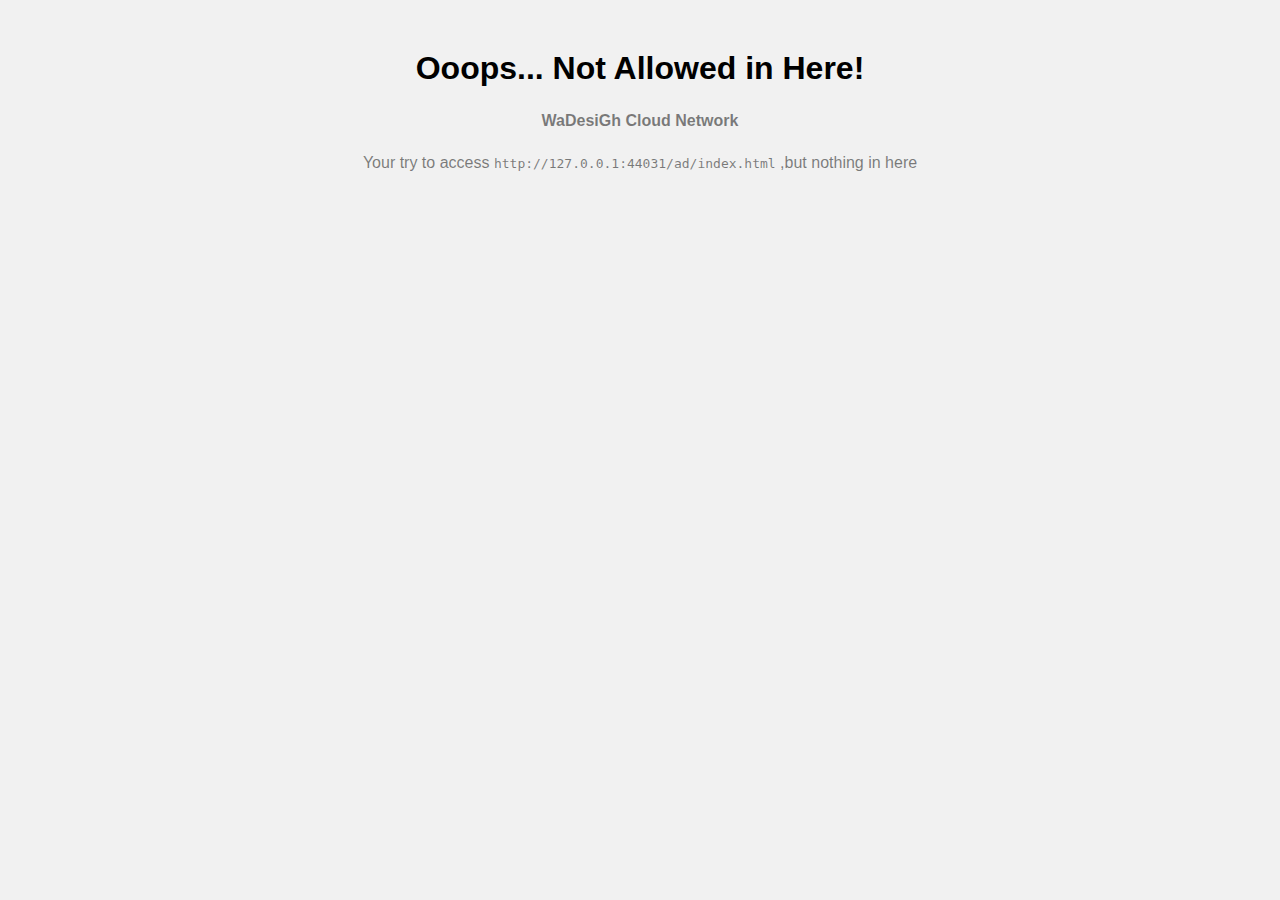
<file: ad/index.html>
<!doctype html>
<html amp lang="en">
  <head>
    <meta charset="utf-8">
    <script async src="https://cdn.ampproject.org/v0.js"></script>
    <title>Working!</title>
    <link rel="canonical" href="./">
    <meta name="viewport" content="width=device-width,minimum-scale=1,initial-scale=1">
    <script type="application/ld+json">
      {
        "@context": "http://schema.org",
        "@type": "NewsArticle",
        "headline": "Open-source framework for publishing content",
        "datePublished": "2015-10-07T12:02:41Z",
        "image": [
          "logo.jpg"
        ]
      }
    </script>
    <style amp-boilerplate>
      body{
        background-color: #f1f1f1;
        font-family: "Helvetica Neue", Helvetica, Arial, sans-serif;
        -webkit-animation:-amp-start 8s steps(1,end) 0s 1 normal both;
        -moz-animation:-amp-start 8s steps(1,end) 0s 1 normal both;
        -ms-animation:-amp-start 8s steps(1,end) 0s 1 normal both;
        animation:-amp-start 8s steps(1,end) 0s 1 normal both}
      @-webkit-keyframes -amp-start{from{visibility:hidden}to{visibility:visible}}
      @-moz-keyframes -amp-start{from{visibility:hidden}to{visibility:visible}}
      @-ms-keyframes -amp-start{from{visibility:hidden}to{visibility:visible}}
      @-o-keyframes -amp-start{from{visibility:hidden}to{visibility:visible}}
      @keyframes -amp-start{from{visibility:hidden}to{visibility:visible}}
      .container {
      margin: 50px auto 40px auto;
      width: 600px;
      text-align: center;
      }
      .works {align:center;}
      p {
    color: rgba(0, 0, 0, 0.5);
    margin: 20px 0;
    line-height: 1.6;
        }
      p {
    display: block;
    margin-block-start: 1em;
    margin-block-end: 1em;
    margin-inline-start: 0px;
    margin-inline-end: 0px;
        }
      tt, code, kbd, samp {
    font-family: monospace;
        }
    </style>
    <noscript>
      <style amp-boilerplate>
        body{
          -webkit-animation:none;-moz-animation:none;-ms-animation:none;animation:none}
      </style>
    </noscript>
  </head>
  <body>
    <div class='container'>
    <h1>Ooops... Not Allowed in Here!</h1>
      <p><strong>WaDesiGh Cloud Network</strong></p>
      <p id='konten'></p>
      <script>
      document.getElementById("konten").innerHTML = "Your try to access <code>" + window.location.href + "</code> ,but nothing in here";
      </script>
    </div>
</body>
</html>
</file>
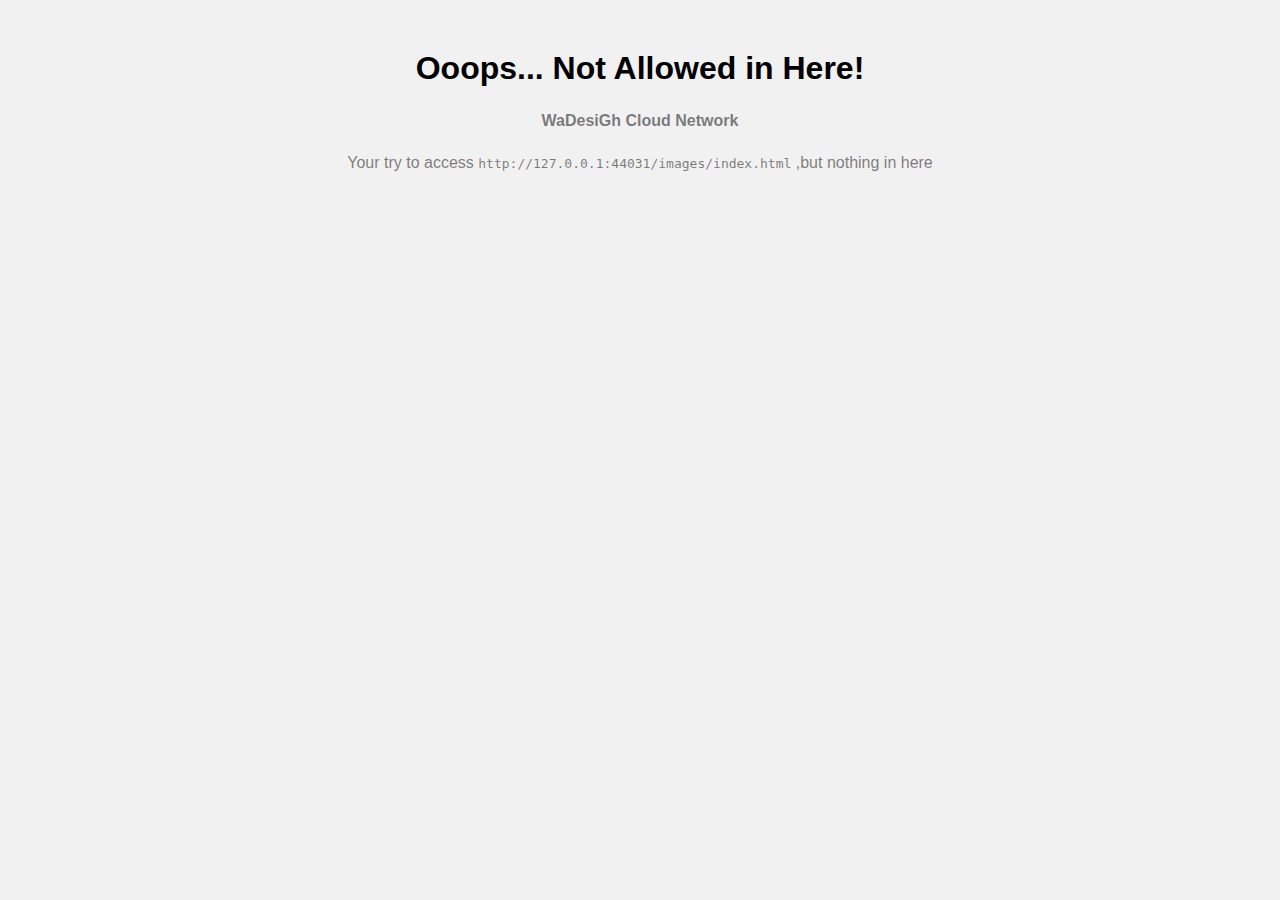
<file: images/index.html>
<html amp="" lang="en" amp-version="1909141409590" class="i-amphtml-singledoc i-amphtml-standalone" style="padding-top: 0px !important;"><head><style amp-runtime="">html{overflow-x:hidden!important}html.i-amphtml-fie{height:100%!important;width:100%!important}html:not([amp4ads]),html:not([amp4ads]) body{height:auto!important}html:not([amp4ads]) body{margin:0!important}body{-webkit-text-size-adjust:100%;-moz-text-size-adjust:100%;-ms-text-size-adjust:100%;text-size-adjust:100%}html.i-amphtml-singledoc.i-amphtml-embedded{-ms-touch-action:pan-y;touch-action:pan-y}html.i-amphtml-fie>body,html.i-amphtml-singledoc>body{overflow:visible!important}html.i-amphtml-fie:not(.i-amphtml-inabox)>body,html.i-amphtml-singledoc:not(.i-amphtml-inabox)>body{position:relative!important}html.i-amphtml-webview>body{overflow-x:hidden!important;overflow-y:visible!important;min-height:100vh!important}html.i-amphtml-ios-embed-legacy>body{overflow-x:hidden!important;overflow-y:auto!important;position:absolute!important}html.i-amphtml-ios-embed{overflow-y:auto!important;position:static}#i-amphtml-wrapper{overflow-x:hidden!important;overflow-y:auto!important;position:absolute!important;top:0!important;left:0!important;right:0!important;bottom:0!important;margin:0!important;display:block!important}html.i-amphtml-ios-embed.i-amphtml-ios-overscroll,html.i-amphtml-ios-embed.i-amphtml-ios-overscroll>#i-amphtml-wrapper{-webkit-overflow-scrolling:touch!important}#i-amphtml-wrapper>body{position:relative!important;border-top:1px solid transparent!important}#i-amphtml-wrapper+body{visibility:visible}#i-amphtml-wrapper+body .i-amphtml-lightbox-element,#i-amphtml-wrapper+body[i-amphtml-lightbox]{visibility:hidden}#i-amphtml-wrapper+body[i-amphtml-lightbox] .i-amphtml-lightbox-element{visibility:visible}#i-amphtml-wrapper.i-amphtml-scroll-disabled,.i-amphtml-scroll-disabled{overflow-x:hidden!important;overflow-y:hidden!important}amp-instagram{padding:54px 0px 0px!important;background-color:#fff}amp-iframe iframe{box-sizing:border-box!important}[amp-access][amp-access-hide]{display:none}[subscriptions-dialog],body:not(.i-amphtml-subs-ready) [subscriptions-action],body:not(.i-amphtml-subs-ready) [subscriptions-section]{display:none!important}amp-experiment,amp-live-list>[update],amp-share-tracking{display:none}.i-amphtml-jank-meter{position:fixed;background-color:rgba(232,72,95,0.5);bottom:0;right:0;color:#fff;font-size:16px;z-index:1000;padding:5px}amp-list[resizable-children]>.i-amphtml-loading-container.amp-hidden{display:none!important}amp-list[load-more] [load-more-button],amp-list[load-more] [load-more-end],amp-list[load-more] [load-more-failed],amp-list[load-more] [load-more-loading]{display:none}amp-story-page,amp-story[standalone]{min-height:1px!important;display:block!important;height:100%!important;margin:0!important;padding:0!important;overflow:hidden!important;width:100%!important}amp-story[standalone]{background-color:#202125!important;position:relative!important}amp-story-page{background-color:#757575}amp-story .i-amphtml-loader{display:none!important}amp-story-page:not(:first-of-type):not([distance]):not([active]){transform:translateY(1000vh)!important}amp-autocomplete{position:relative!important;display:inline-block!important}amp-autocomplete>input{padding:.5rem;border:1px solid rgba(0,0,0,0.33)}.i-amphtml-autocomplete-results,amp-autocomplete>input{font-size:1rem;line-height:1.5rem}[amp-fx^=fly-in]{visibility:hidden}
/*# sourceURL=/css/ampdoc.css*/[hidden]{display:none!important}.i-amphtml-element{display:inline-block}.i-amphtml-blurry-placeholder{transition:opacity 0.3s cubic-bezier(0.0,0.0,0.2,1)!important}[layout=nodisplay]:not(.i-amphtml-element){display:none!important}.i-amphtml-layout-fixed,[layout=fixed][width][height]:not(.i-amphtml-layout-fixed){display:inline-block;position:relative}.i-amphtml-layout-responsive,[layout=responsive][width][height]:not(.i-amphtml-layout-responsive),[width][height][sizes]:not(.i-amphtml-layout-responsive){display:block;position:relative}.i-amphtml-layout-intrinsic{display:inline-block;position:relative;max-width:100%}.i-amphtml-intrinsic-sizer{max-width:100%;display:block!important}.i-amphtml-layout-container,.i-amphtml-layout-fixed-height,[layout=container],[layout=fixed-height][height]{display:block;position:relative}.i-amphtml-layout-fill,[layout=fill]:not(.i-amphtml-layout-fill){display:block;overflow:hidden!important;position:absolute;top:0;left:0;bottom:0;right:0}.i-amphtml-layout-flex-item,[layout=flex-item]:not(.i-amphtml-layout-flex-item){display:block;position:relative;-ms-flex:1 1 auto;flex:1 1 auto}.i-amphtml-layout-fluid{position:relative}.i-amphtml-layout-size-defined{overflow:hidden!important}.i-amphtml-layout-awaiting-size{position:absolute!important;top:auto!important;bottom:auto!important}i-amphtml-sizer{display:block!important}.i-amphtml-blurry-placeholder,.i-amphtml-fill-content{display:block;height:0;max-height:100%;max-width:100%;min-height:100%;min-width:100%;width:0;margin:auto}.i-amphtml-layout-size-defined .i-amphtml-fill-content{position:absolute;top:0;left:0;bottom:0;right:0}.i-amphtml-layout-intrinsic .i-amphtml-sizer{max-width:100%}.i-amphtml-replaced-content,.i-amphtml-screen-reader{padding:0!important;border:none!important}.i-amphtml-screen-reader{position:fixed!important;top:0px!important;left:0px!important;width:4px!important;height:4px!important;opacity:0!important;overflow:hidden!important;margin:0!important;display:block!important;visibility:visible!important}.i-amphtml-screen-reader~.i-amphtml-screen-reader{left:8px!important}.i-amphtml-screen-reader~.i-amphtml-screen-reader~.i-amphtml-screen-reader{left:12px!important}.i-amphtml-screen-reader~.i-amphtml-screen-reader~.i-amphtml-screen-reader~.i-amphtml-screen-reader{left:16px!important}.i-amphtml-unresolved{position:relative;overflow:hidden!important}.i-amphtml-select-disabled{-webkit-user-select:none!important;-moz-user-select:none!important;-ms-user-select:none!important;user-select:none!important}.i-amphtml-notbuilt,[layout]:not(.i-amphtml-element){position:relative;overflow:hidden!important;color:transparent!important}.i-amphtml-notbuilt:not(.i-amphtml-layout-container)>*,[layout]:not([layout=container]):not(.i-amphtml-element)>*{display:none}.i-amphtml-ghost{visibility:hidden!important}.i-amphtml-element>[placeholder],[layout]:not(.i-amphtml-element)>[placeholder]{display:block}.i-amphtml-element>[placeholder].amp-hidden,.i-amphtml-element>[placeholder].hidden{visibility:hidden}.i-amphtml-element:not(.amp-notsupported)>[fallback],.i-amphtml-layout-container>[placeholder].amp-hidden,.i-amphtml-layout-container>[placeholder].hidden{display:none}.i-amphtml-layout-size-defined>[fallback],.i-amphtml-layout-size-defined>[placeholder]{position:absolute!important;top:0!important;left:0!important;right:0!important;bottom:0!important;z-index:1}.i-amphtml-notbuilt>[placeholder]{display:block!important}.i-amphtml-hidden-by-media-query{display:none!important}.i-amphtml-element-error{background:red!important;color:#fff!important;position:relative!important}.i-amphtml-element-error:before{content:attr(error-message)}i-amp-scroll-container,i-amphtml-scroll-container{position:absolute;top:0;left:0;right:0;bottom:0;display:block}i-amp-scroll-container.amp-active,i-amphtml-scroll-container.amp-active{overflow:auto;-webkit-overflow-scrolling:touch}.i-amphtml-loading-container{display:block!important;pointer-events:none;z-index:1}.i-amphtml-notbuilt>.i-amphtml-loading-container{display:block!important}.i-amphtml-loading-container.amp-hidden{visibility:hidden}.i-amphtml-loader-line{position:absolute;top:0;left:0;right:0;height:1px;overflow:hidden!important;background-color:hsla(0,0%,59.2%,0.2);display:block}.i-amphtml-loader-moving-line{display:block;position:absolute;width:100%;height:100%!important;background-color:hsla(0,0%,59.2%,0.65);z-index:2}@keyframes i-amphtml-loader-line-moving{0%{transform:translateX(-100%)}to{transform:translateX(100%)}}.i-amphtml-loader-line.amp-active .i-amphtml-loader-moving-line{animation:i-amphtml-loader-line-moving 4s ease infinite}.i-amphtml-loader{position:absolute;display:block;height:10px;top:50%;left:50%;transform:translateX(-50%) translateY(-50%);transform-origin:50% 50%;white-space:nowrap}.i-amphtml-loader.amp-active .i-amphtml-loader-dot{animation:i-amphtml-loader-dots 2s infinite}.i-amphtml-loader-dot{position:relative;display:inline-block;height:10px;width:10px;margin:2px;border-radius:100%;background-color:rgba(0,0,0,0.3);box-shadow:2px 2px 2px 1px rgba(0,0,0,0.2);will-change:transform}.i-amphtml-loader .i-amphtml-loader-dot:first-child{animation-delay:0s}.i-amphtml-loader .i-amphtml-loader-dot:nth-child(2){animation-delay:.1s}.i-amphtml-loader .i-amphtml-loader-dot:nth-child(3){animation-delay:.2s}@keyframes i-amphtml-loader-dots{0%,to{transform:scale(.7);background-color:rgba(0,0,0,0.3)}50%{transform:scale(.8);background-color:rgba(0,0,0,0.5)}}.i-amphtml-element>[overflow]{cursor:pointer;position:relative;z-index:2;visibility:hidden}.i-amphtml-element>[overflow].amp-visible{visibility:visible}template{display:none!important}.amp-border-box,.amp-border-box *,.amp-border-box :after,.amp-border-box :before{box-sizing:border-box}amp-pixel{display:none!important}amp-analytics,amp-story-auto-ads{position:fixed!important;top:0!important;width:1px!important;height:1px!important;overflow:hidden!important;visibility:hidden}html.i-amphtml-fie>amp-analytics{position:initial!important}[visible-when-invalid]:not(.visible),amp-list [fetch-error],form [submit-error],form [submit-success],form [submitting]{display:none}amp-accordion{display:block!important}amp-accordion>section{float:none!important}amp-accordion>section>*{float:none!important;display:block!important;overflow:hidden!important;position:relative!important}amp-accordion,amp-accordion>section{margin:0}amp-accordion>section>:last-child{display:none!important}amp-accordion>section[expanded]>:last-child{display:block!important}
/*# sourceURL=/css/ampshared.css*/</style>
    <meta charset="utf-8">
    <script async="" src="https://cdn.ampproject.org/v0.js"></script>
    <title>Working!</title>
    <link rel="canonical" href="./">
    <meta name="viewport" content="width=device-width,minimum-scale=1,initial-scale=1">
    <script type="application/ld+json">
      {
        "@context": "http://schema.org",
        "@type": "NewsArticle",
        "headline": "Open-source framework for publishing content",
        "datePublished": "2015-10-07T12:02:41Z",
        "image": [
          "logo.jpg"
        ]
      }
    </script>
    <style amp-boilerplate="">
      body{
        background-color: #f1f1f1;
        font-family: "Helvetica Neue", Helvetica, Arial, sans-serif;
        -webkit-animation:-amp-start 8s steps(1,end) 0s 1 normal both;
        -moz-animation:-amp-start 8s steps(1,end) 0s 1 normal both;
        -ms-animation:-amp-start 8s steps(1,end) 0s 1 normal both;
        animation:-amp-start 8s steps(1,end) 0s 1 normal both}
      @-webkit-keyframes -amp-start{from{visibility:hidden}to{visibility:visible}}
      @-moz-keyframes -amp-start{from{visibility:hidden}to{visibility:visible}}
      @-ms-keyframes -amp-start{from{visibility:hidden}to{visibility:visible}}
      @-o-keyframes -amp-start{from{visibility:hidden}to{visibility:visible}}
      @keyframes -amp-start{from{visibility:hidden}to{visibility:visible}}
      .container {
      margin: 50px auto 40px auto;
      width: 600px;
      text-align: center;
      }
      .works {align:center;}
      p {
    color: rgba(0, 0, 0, 0.5);
    margin: 20px 0;
    line-height: 1.6;
        }
      p {
    display: block;
    margin-block-start: 1em;
    margin-block-end: 1em;
    margin-inline-start: 0px;
    margin-inline-end: 0px;
        }
      tt, code, kbd, samp {
    font-family: monospace;
        }
    </style>
    <noscript>
      <style amp-boilerplate>
        body{
          -webkit-animation:none;-moz-animation:none;-ms-animation:none;animation:none}
      </style>
    </noscript>
  <script async="" custom-element="amp-auto-lightbox" data-script="amp-auto-lightbox" i-amphtml-inserted="" src="https://cdn.ampproject.org/rtv/011909141409590/v0/amp-auto-lightbox-0.1.js"></script></head>
  <body class="amp-mode-mouse" style="opacity: 1; visibility: visible; animation: 0s ease 0s 1 normal none running none;">
    <div class="container">
    <h1>Ooops... Not Allowed in Here!</h1>
      <p><strong>WaDesiGh Cloud Network</strong></p>
      <p id="konten">Your try to access <code>https://cdn.wadesigh.com/assets/</code> ,but nothing in here</p>
      <script>
      document.getElementById("konten").innerHTML = "Your try to access <code>" + window.location.href + "</code> ,but nothing in here";
      </script>
    </div>


</body></html>
</file>
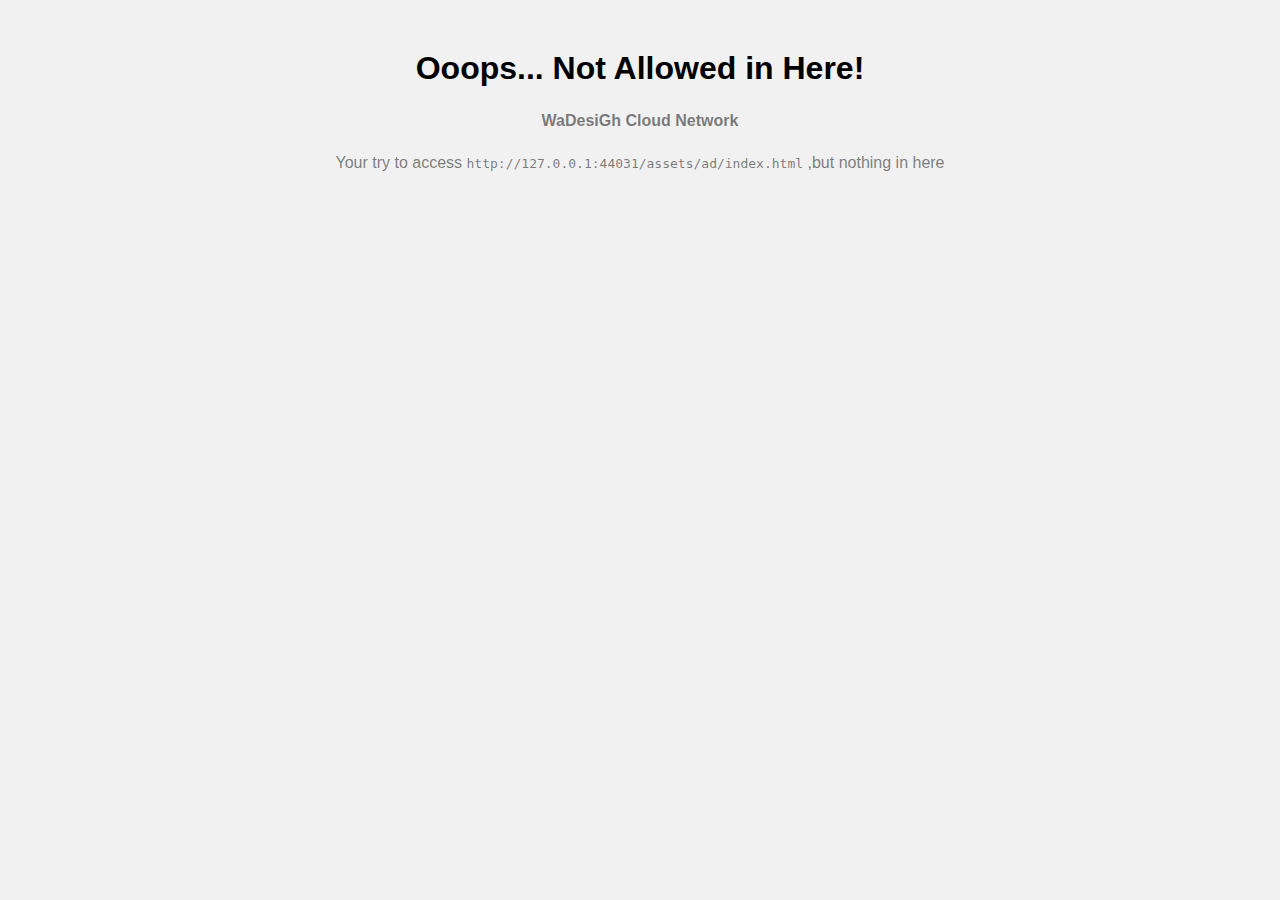
<file: assets/ad/index.html>
<!doctype html>
<html amp lang="en">
  <head>
    <meta charset="utf-8">
    <script async src="https://cdn.ampproject.org/v0.js"></script>
	<script async custom-element="amp-video" src="https://cdn.ampproject.org/v0/amp-video-0.1.js"></script>
    <title>Working!</title>
    <link rel="canonical" href="./">
    <meta name="viewport" content="width=device-width,minimum-scale=1,initial-scale=1">
    <script type="application/ld+json">
      {
        "@context": "http://schema.org",
        "@type": "NewsArticle",
        "headline": "Open-source framework for publishing content",
        "datePublished": "2015-10-07T12:02:41Z",
        "image": [
          "logo.jpg"
        ]
      }
    </script>
    <style amp-boilerplate>
      body{
        background-color: #f1f1f1;
        font-family: "Helvetica Neue", Helvetica, Arial, sans-serif;
        -webkit-animation:-amp-start 8s steps(1,end) 0s 1 normal both;
        -moz-animation:-amp-start 8s steps(1,end) 0s 1 normal both;
        -ms-animation:-amp-start 8s steps(1,end) 0s 1 normal both;
        animation:-amp-start 8s steps(1,end) 0s 1 normal both}
      @-webkit-keyframes -amp-start{from{visibility:hidden}to{visibility:visible}}
      @-moz-keyframes -amp-start{from{visibility:hidden}to{visibility:visible}}
      @-ms-keyframes -amp-start{from{visibility:hidden}to{visibility:visible}}
      @-o-keyframes -amp-start{from{visibility:hidden}to{visibility:visible}}
      @keyframes -amp-start{from{visibility:hidden}to{visibility:visible}}
      .container {
      margin: 50px auto 40px auto;
      width: 800px;
      text-align: center;
      }
      .works {align:center;}
      p {
    color: rgba(0, 0, 0, 0.5);
    margin: 20px 0;
    line-height: 1.6;
        }
      p {
    display: block;
    margin-block-start: 1em;
    margin-block-end: 1em;
    margin-inline-start: 0px;
    margin-inline-end: 0px;
        }
      tt, code, kbd, samp {
    font-family: monospace;
        }
    </style>
    <noscript>
      <style amp-boilerplate>
        body{
          -webkit-animation:none;-moz-animation:none;-ms-animation:none;animation:none}
      </style>
    </noscript>
  </head>
  <body>
    <div class='container'>
    <h1>Ooops... Not Allowed in Here!</h1>
      <p><strong>WaDesiGh Cloud Network</strong></p>
	  <a href='#'>
		<amp-video width='300' height='250' src='./Burger-Fast-Food.mp4' autoplay='' loop=''></amp-video>
      </a>
	  <p id='konten'></p>
      <script>
      document.getElementById("konten").innerHTML = "Your try to access <code>" + window.location.href + "</code> ,but nothing in here";
      </script>
    </div>
</body>
</html>
</file>
